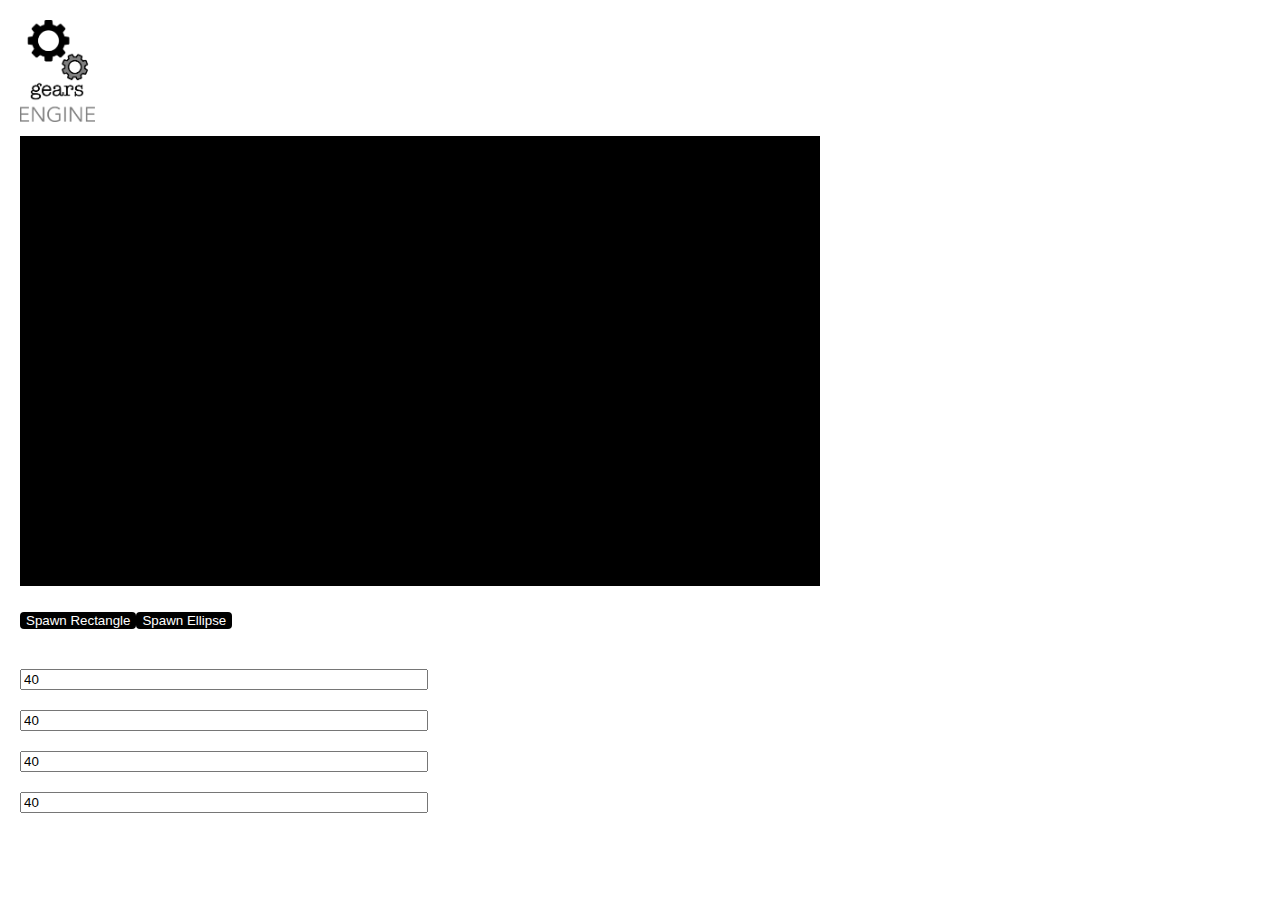
<file: index.html>
<!DOCTYPE html><html lang="en"><head>
    <script src="p5.js"></script>
    <script src="p5.sound.min.js"></script>
    <link rel="stylesheet" type="text/css" href="style.css">
    <meta charset="utf-8">

  </head>
  <body>
    <img src="gearsengine.png" width="75">
    <script src="sketch.js"></script>
  

</body></html>
</file>
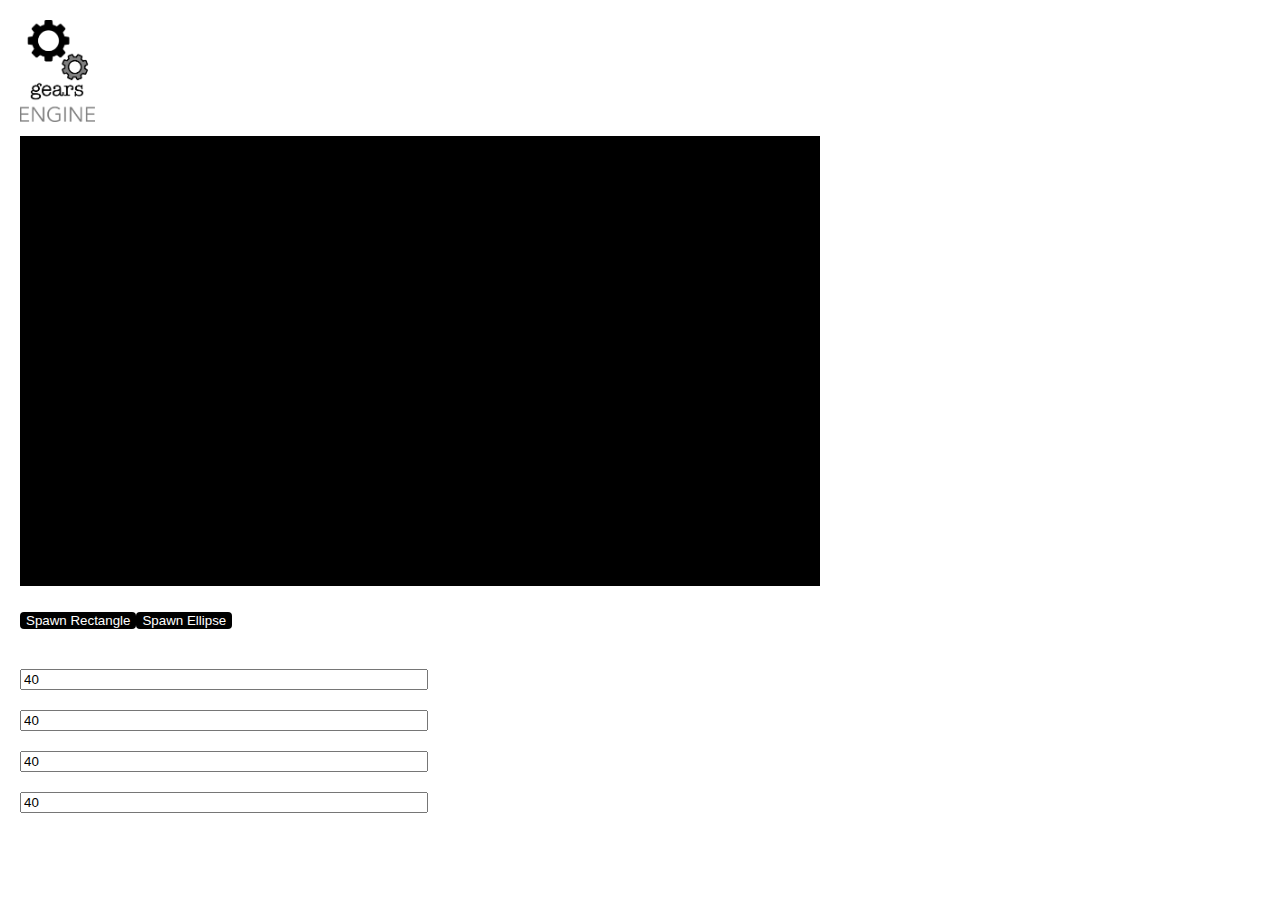
<file: main.html>
<!DOCTYPE html><html lang="en"><head>
    <script src="p5.js"></script>
    <script src="p5.sound.min.js"></script>
    <link rel="stylesheet" type="text/css" href="style.css">
    <meta charset="utf-8">

  </head>
  <body>
    <img src="gearsengine.png" width="75">
    <script src="sketch.js"></script>
  

</body></html>
</file>
<file: style.css>
html, body {
  margin-left: 10px;
  margin-top: 10px;
  margin-right: 20px;
  margin-bottom: 10px;
  font-family: 'Menlo', monospace;
  color: white;
}
canvas {
  
}

button {
  background-color: black;
  border: 1px black;
  border-radius: 4px;
  color: white;
}

button:hover {
  background-color: rgb(20, 20, 20);
  border: 1px black;
  border-radius: 4px;
  color: white;
}

button:active {
  background-color: rgb(50, 50, 50);
  border: 1px black;
  border-radius: 4px;
  color: white;
}

img {
  margin-bottom: 10px;
}

input{
  width: 400px;
}
</file>
